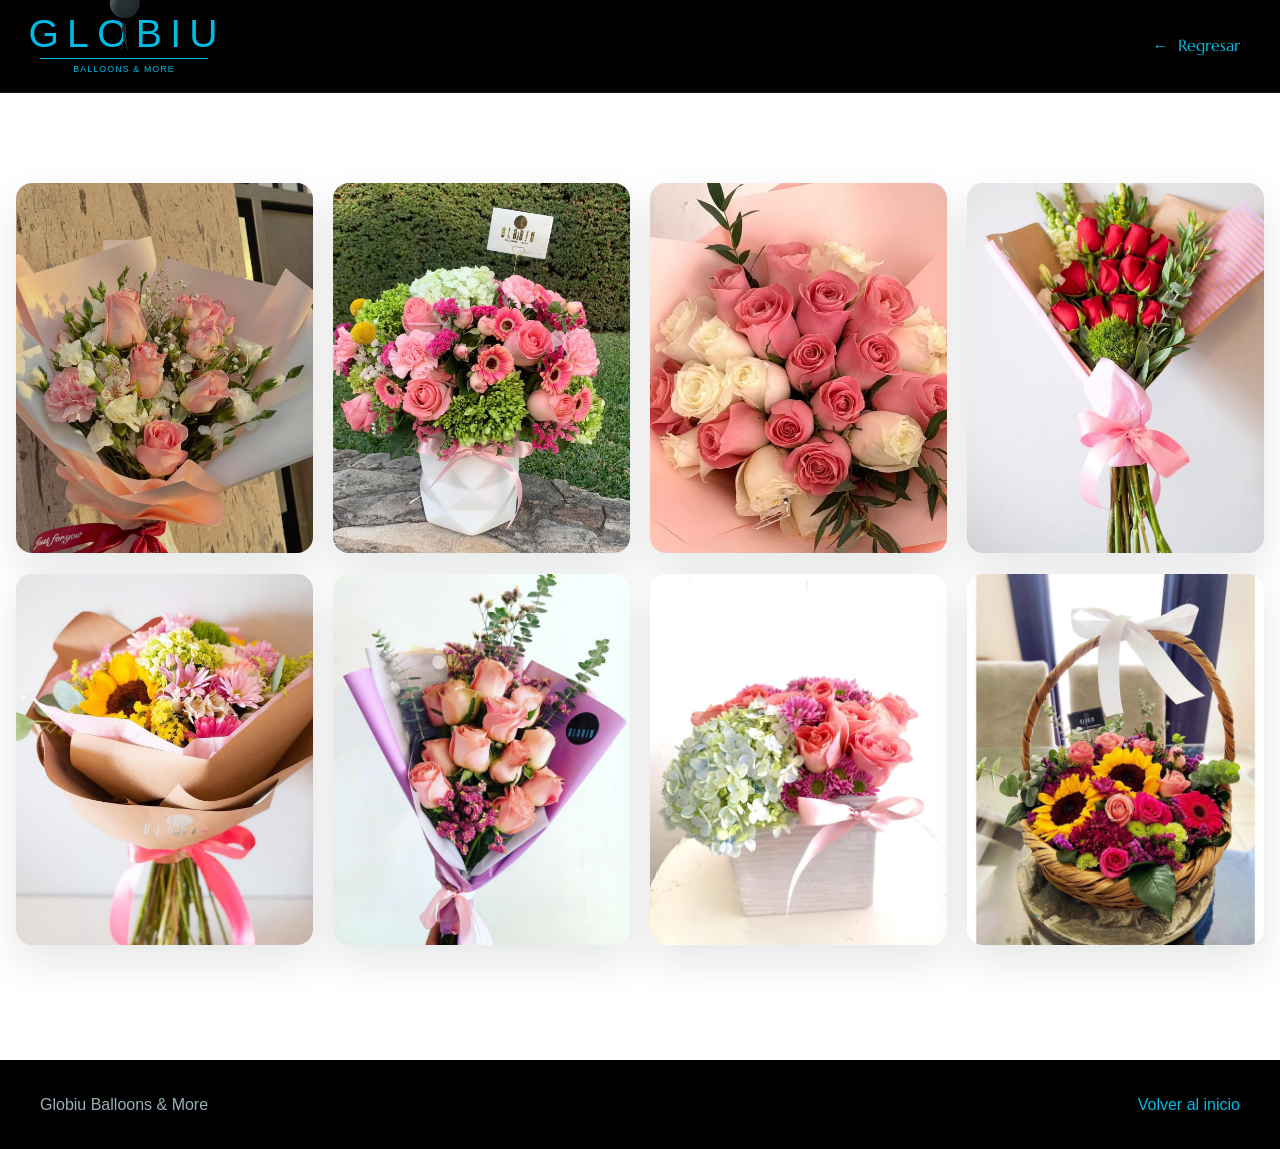
<file: ArreglosFlorales/index.html>
<!doctype html>
<html lang="es">
<head>
  <meta charset="utf-8">
  <meta name="viewport" content="width=device-width, initial-scale=1, viewport-fit=cover">
  <meta name="description" content="Catálogo visual de decoraciones florales de Globiu para regalos, celebraciones y momentos especiales.">
  <meta name="theme-color" content="#050505">
  <title>Decoraciones florales | Globiu</title>
  <base href="/">
  <link rel="canonical" href="https://globiu.com.mx/ArreglosFlorales">
  <link rel="icon" href="assets/favicon.svg?v=1" type="image/svg+xml">
  <link rel="stylesheet" href="styles.css?v=76">
</head>
<body class="catalog-page">
  <a class="skip-link" href="#catalogo">Saltar al catálogo</a>

  <header class="catalog-header">
    <nav class="catalog-nav" aria-label="Navegación del catálogo">
      <a class="brand brand--catalog" href="/" aria-label="Globiu, volver al inicio">
        <span class="brand__name" aria-hidden="true">
          <span>G</span><span>L</span><span>O</span><span class="brand__balloon-letter">B</span><span>I</span><span>U</span>
        </span>
        <span class="brand__tagline">Balloons &amp; More</span>
      </a>
      <a class="catalog-back" href="/">
        <span aria-hidden="true">←</span>
        Regresar
      </a>
    </nav>
  </header>

  <main class="catalog-main" id="catalogo">
    <section class="catalog-section" aria-labelledby="catalog-title">
      <h1 class="sr-only" id="catalog-title">Catálogo de decoraciones florales</h1>
      <div class="catalog-grid">
        <figure class="catalog-card">
          <img src="assets/catalogo-floral-01.png" alt="Ramo de rosas rosadas y flores blancas envuelto en papel rosa" loading="eager">
          <figcaption>Lorem ipsum dolor sit amet.</figcaption>
        </figure>
        <figure class="catalog-card">
          <img src="assets/catalogo-floral-02.png" alt="Arreglo floral de rosas, gerberas y hortensias en tonos rosa y verde" loading="eager">
          <figcaption>Lorem ipsum dolor sit amet.</figcaption>
        </figure>
        <figure class="catalog-card">
          <img src="assets/catalogo-floral-03.png" alt="Ramo de rosas rosadas y blancas envuelto en papel rosa" loading="eager">
          <figcaption>Lorem ipsum dolor sit amet.</figcaption>
        </figure>
        <figure class="catalog-card">
          <img src="assets/catalogo-floral-04.png" alt="Ramo de rosas rojas con follaje y lazo rosa" loading="eager">
          <figcaption>Lorem ipsum dolor sit amet.</figcaption>
        </figure>
        <figure class="catalog-card">
          <img src="assets/catalogo-floral-05.png" alt="Ramo mixto con girasol y flores rosadas envuelto en papel kraft" loading="lazy">
          <figcaption>Lorem ipsum dolor sit amet.</figcaption>
        </figure>
        <figure class="catalog-card">
          <img src="assets/catalogo-floral-06.png" alt="Ramo de rosas color durazno con eucalipto y envoltura violeta" loading="lazy">
          <figcaption>Lorem ipsum dolor sit amet.</figcaption>
        </figure>
        <figure class="catalog-card">
          <img src="assets/catalogo-floral-07.png" alt="Arreglo floral en maceta blanca con hortensias, rosas y crisantemos" loading="lazy">
          <figcaption>Lorem ipsum dolor sit amet.</figcaption>
        </figure>
        <figure class="catalog-card">
          <img src="assets/catalogo-floral-08.png" alt="Canasta de girasoles, rosas, gerberas y follaje verde" loading="lazy">
          <figcaption>Lorem ipsum dolor sit amet.</figcaption>
        </figure>
      </div>
    </section>
  </main>

  <footer class="catalog-footer">
    <p>Globiu Balloons &amp; More</p>
    <a href="/">Volver al inicio</a>
  </footer>
  <script>
    if (window.location.pathname === '/ArreglosFlorales/') {
      window.history.replaceState(window.history.state, '', '/ArreglosFlorales');
    }
  </script>
</body>
</html>
</file>
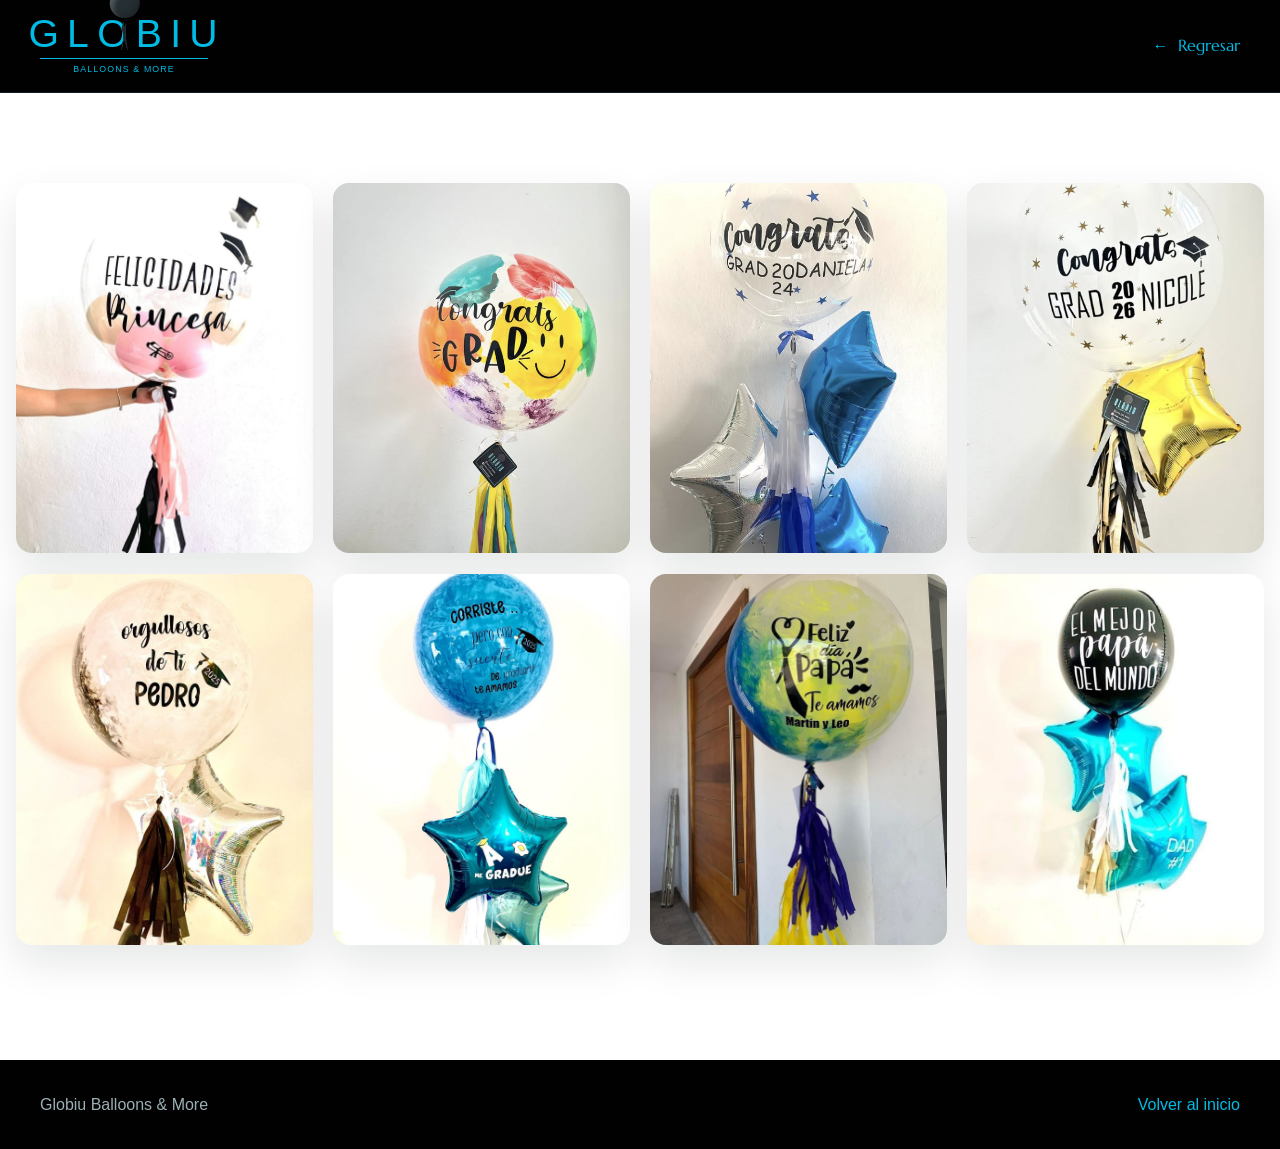
<file: Globos/index.html>
<!doctype html>
<html lang="es">
<head>
  <meta charset="utf-8">
  <meta name="viewport" content="width=device-width, initial-scale=1, viewport-fit=cover">
  <meta name="description" content="Catálogo visual de arreglos con globos de Globiu para graduaciones, cumpleaños y celebraciones especiales.">
  <meta name="theme-color" content="#050505">
  <title>Catálogo de globos | Globiu</title>
  <base href="/">
  <link rel="canonical" href="https://globiu.com.mx/Globos">
  <link rel="icon" href="assets/favicon.svg?v=1" type="image/svg+xml">
  <link rel="stylesheet" href="styles.css?v=76">
</head>
<body class="catalog-page">
  <a class="skip-link" href="#catalogo">Saltar al catálogo</a>

  <header class="catalog-header">
    <nav class="catalog-nav" aria-label="Navegación del catálogo">
      <a class="brand brand--catalog" href="/" aria-label="Globiu, volver al inicio">
        <span class="brand__name" aria-hidden="true">
          <span>G</span><span>L</span><span>O</span><span class="brand__balloon-letter">B</span><span>I</span><span>U</span>
        </span>
        <span class="brand__tagline">Balloons &amp; More</span>
      </a>
      <a class="catalog-back" href="/">
        <span aria-hidden="true">←</span>
        Regresar
      </a>
    </nav>
  </header>

  <main class="catalog-main" id="catalogo">
    <section class="catalog-section" aria-labelledby="catalog-title">
      <h1 class="sr-only" id="catalog-title">Catálogo de globos</h1>
      <div class="catalog-grid">
        <figure class="catalog-card">
          <img src="assets/catalogo-globos-princesa-nueva.png" alt="Globo transparente de graduación en tonos rosa y negro con el mensaje Felicidades Princesa" loading="eager">
          <figcaption>Lorem ipsum dolor sit amet.</figcaption>
        </figure>
        <figure class="catalog-card">
          <img src="assets/graduados-colorido.png" alt="Globo transparente de graduación con diseño de colores" loading="eager">
          <figcaption>Lorem ipsum dolor sit amet.</figcaption>
        </figure>
        <figure class="catalog-card">
          <img src="assets/graduados-azul-plata.png" alt="Arreglo de graduación con globos azul y plata" loading="eager">
          <figcaption>Lorem ipsum dolor sit amet.</figcaption>
        </figure>
        <figure class="catalog-card">
          <img src="assets/graduados-dorado.png" alt="Arreglo de graduación con globo transparente y estrella dorada" loading="eager">
          <figcaption>Lorem ipsum dolor sit amet.</figcaption>
        </figure>
        <figure class="catalog-card">
          <img src="assets/globos-graduacion-pedro-2025.png" alt="Arreglo de graduación con globo transparente personalizado para Pedro y estrella plateada" loading="lazy">
          <figcaption>Lorem ipsum dolor sit amet.</figcaption>
        </figure>
        <figure class="catalog-card">
          <img src="assets/globos-graduacion-azul-2025.png" alt="Arreglo de graduación azul con globo personalizado y estrellas metálicas" loading="lazy">
          <figcaption>Lorem ipsum dolor sit amet.</figcaption>
        </figure>
        <figure class="catalog-card">
          <img src="assets/globos-dia-padre-personalizado.png" alt="Globo burbuja azul y amarillo personalizado para el Día del Padre" loading="lazy">
          <figcaption>Lorem ipsum dolor sit amet.</figcaption>
        </figure>
        <figure class="catalog-card">
          <img src="assets/globos-dia-padre-estrellas.png" alt="Arreglo del Día del Padre con globo negro y estrellas metálicas azules" loading="lazy">
          <figcaption>Lorem ipsum dolor sit amet.</figcaption>
        </figure>
      </div>
    </section>

  </main>

  <footer class="catalog-footer">
    <p>Globiu Balloons &amp; More</p>
    <a href="/">Volver al inicio</a>
  </footer>
  <script>
    if (window.location.pathname === '/Globos/') {
      window.history.replaceState(window.history.state, '', '/Globos');
    }
  </script>
</body>
</html>
</file>
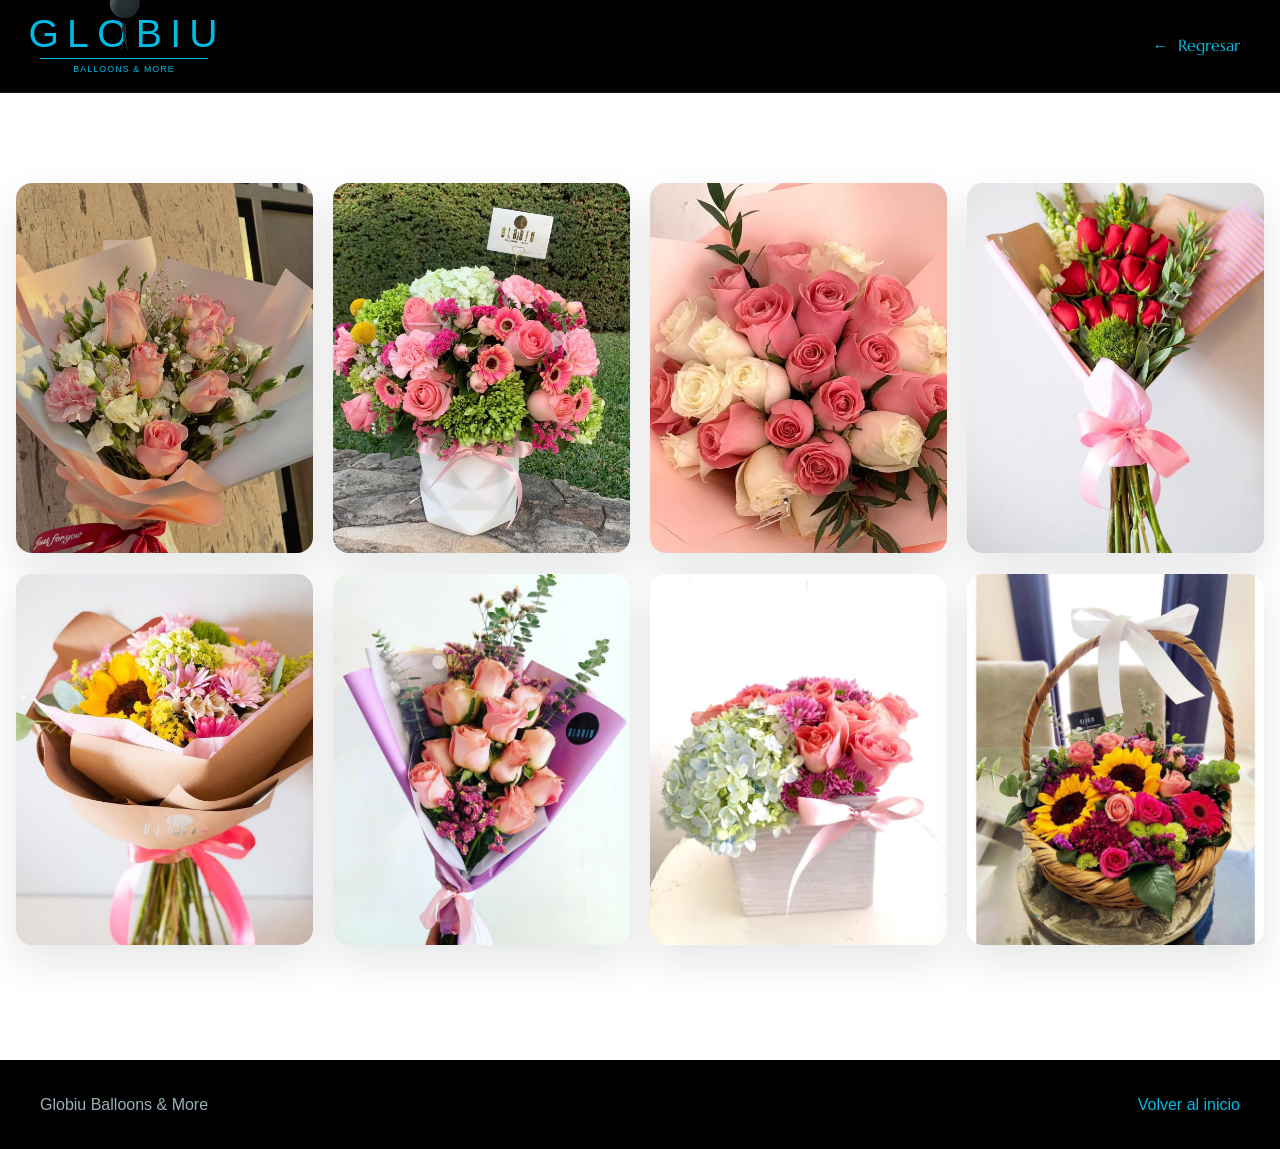
<file: catalogo-decoraciones-florales.html>
<!doctype html>
<html lang="es">
<head>
  <meta charset="utf-8">
  <meta name="viewport" content="width=device-width, initial-scale=1, viewport-fit=cover">
  <meta name="description" content="Catálogo visual de decoraciones florales de Globiu para regalos, celebraciones y momentos especiales.">
  <meta name="theme-color" content="#050505">
  <title>Decoraciones florales | Globiu</title>
  <link rel="icon" href="assets/favicon.svg?v=1" type="image/svg+xml">
  <link rel="stylesheet" href="styles.css?v=76">
</head>
<body class="catalog-page">
  <a class="skip-link" href="#catalogo">Saltar al catálogo</a>

  <header class="catalog-header">
    <nav class="catalog-nav" aria-label="Navegación del catálogo">
      <a class="brand brand--catalog" href="/" aria-label="Globiu, volver al inicio">
        <span class="brand__name" aria-hidden="true">
          <span>G</span><span>L</span><span>O</span><span class="brand__balloon-letter">B</span><span>I</span><span>U</span>
        </span>
        <span class="brand__tagline">Balloons &amp; More</span>
      </a>
      <a class="catalog-back" href="/">
        <span aria-hidden="true">←</span>
        Regresar
      </a>
    </nav>
  </header>

  <main class="catalog-main" id="catalogo">
    <section class="catalog-section" aria-labelledby="catalog-title">
      <h1 class="sr-only" id="catalog-title">Catálogo de decoraciones florales</h1>
      <div class="catalog-grid">
        <figure class="catalog-card">
          <img src="assets/catalogo-floral-01.png" alt="Ramo de rosas rosadas y flores blancas envuelto en papel rosa" loading="eager">
          <figcaption>Lorem ipsum dolor sit amet.</figcaption>
        </figure>
        <figure class="catalog-card">
          <img src="assets/catalogo-floral-02.png" alt="Arreglo floral de rosas, gerberas y hortensias en tonos rosa y verde" loading="eager">
          <figcaption>Lorem ipsum dolor sit amet.</figcaption>
        </figure>
        <figure class="catalog-card">
          <img src="assets/catalogo-floral-03.png" alt="Ramo de rosas rosadas y blancas envuelto en papel rosa" loading="eager">
          <figcaption>Lorem ipsum dolor sit amet.</figcaption>
        </figure>
        <figure class="catalog-card">
          <img src="assets/catalogo-floral-04.png" alt="Ramo de rosas rojas con follaje y lazo rosa" loading="eager">
          <figcaption>Lorem ipsum dolor sit amet.</figcaption>
        </figure>
        <figure class="catalog-card">
          <img src="assets/catalogo-floral-05.png" alt="Ramo mixto con girasol y flores rosadas envuelto en papel kraft" loading="lazy">
          <figcaption>Lorem ipsum dolor sit amet.</figcaption>
        </figure>
        <figure class="catalog-card">
          <img src="assets/catalogo-floral-06.png" alt="Ramo de rosas color durazno con eucalipto y envoltura violeta" loading="lazy">
          <figcaption>Lorem ipsum dolor sit amet.</figcaption>
        </figure>
        <figure class="catalog-card">
          <img src="assets/catalogo-floral-07.png" alt="Arreglo floral en maceta blanca con hortensias, rosas y crisantemos" loading="lazy">
          <figcaption>Lorem ipsum dolor sit amet.</figcaption>
        </figure>
        <figure class="catalog-card">
          <img src="assets/catalogo-floral-08.png" alt="Canasta de girasoles, rosas, gerberas y follaje verde" loading="lazy">
          <figcaption>Lorem ipsum dolor sit amet.</figcaption>
        </figure>
      </div>
    </section>
  </main>

  <footer class="catalog-footer">
    <p>Globiu Balloons &amp; More</p>
    <a href="/">Volver al inicio</a>
  </footer>
</body>
</html>
</file>
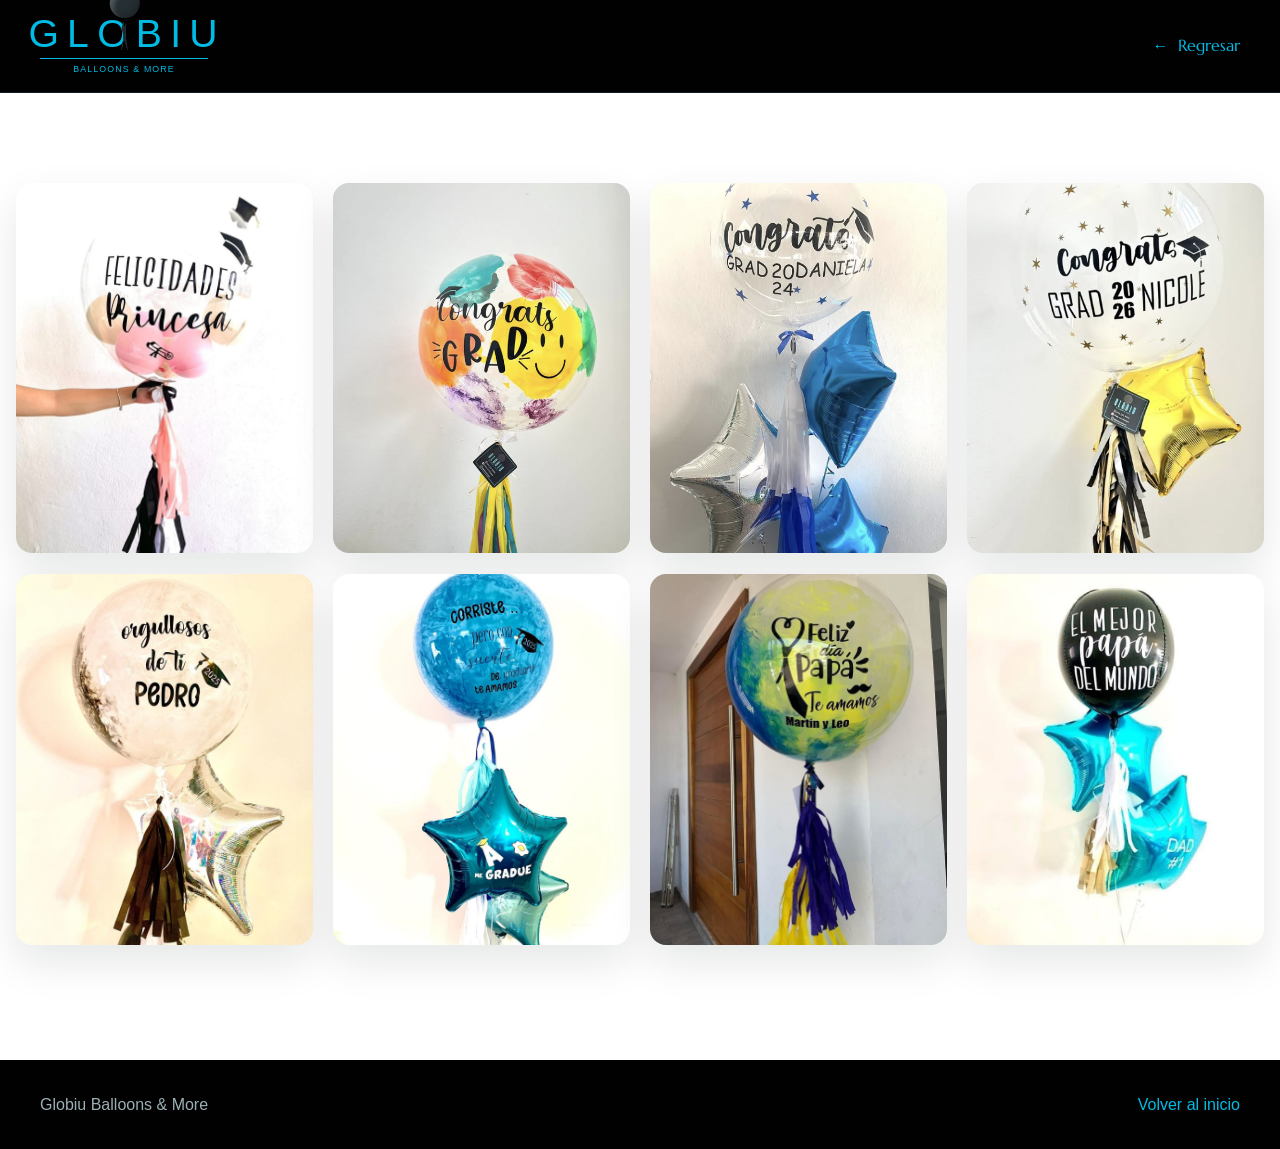
<file: catalogo-globos.html>
<!doctype html>
<html lang="es">
<head>
  <meta charset="utf-8">
  <meta name="viewport" content="width=device-width, initial-scale=1, viewport-fit=cover">
  <meta name="description" content="Catálogo visual de arreglos con globos de Globiu para graduaciones, cumpleaños y celebraciones especiales.">
  <meta name="theme-color" content="#050505">
  <title>Catálogo de globos | Globiu</title>
  <link rel="canonical" href="https://globiu.com.mx/Globos">
  <script>
    if (window.location.protocol !== 'file:') window.location.replace('/Globos');
  </script>
  <link rel="icon" href="assets/favicon.svg?v=1" type="image/svg+xml">
  <link rel="stylesheet" href="styles.css?v=76">
</head>
<body class="catalog-page">
  <a class="skip-link" href="#catalogo">Saltar al catálogo</a>

  <header class="catalog-header">
    <nav class="catalog-nav" aria-label="Navegación del catálogo">
      <a class="brand brand--catalog" href="/" aria-label="Globiu, volver al inicio">
        <span class="brand__name" aria-hidden="true">
          <span>G</span><span>L</span><span>O</span><span class="brand__balloon-letter">B</span><span>I</span><span>U</span>
        </span>
        <span class="brand__tagline">Balloons &amp; More</span>
      </a>
      <a class="catalog-back" href="/">
        <span aria-hidden="true">←</span>
        Regresar
      </a>
    </nav>
  </header>

  <main class="catalog-main" id="catalogo">
    <section class="catalog-section" aria-labelledby="catalog-title">
      <h1 class="sr-only" id="catalog-title">Catálogo de globos</h1>
      <div class="catalog-grid">
        <figure class="catalog-card">
          <img src="assets/catalogo-globos-princesa-nueva.png" alt="Globo transparente de graduación en tonos rosa y negro con el mensaje Felicidades Princesa" loading="eager">
          <figcaption>Lorem ipsum dolor sit amet.</figcaption>
        </figure>
        <figure class="catalog-card">
          <img src="assets/graduados-colorido.png" alt="Globo transparente de graduación con diseño de colores" loading="eager">
          <figcaption>Lorem ipsum dolor sit amet.</figcaption>
        </figure>
        <figure class="catalog-card">
          <img src="assets/graduados-azul-plata.png" alt="Arreglo de graduación con globos azul y plata" loading="eager">
          <figcaption>Lorem ipsum dolor sit amet.</figcaption>
        </figure>
        <figure class="catalog-card">
          <img src="assets/graduados-dorado.png" alt="Arreglo de graduación con globo transparente y estrella dorada" loading="eager">
          <figcaption>Lorem ipsum dolor sit amet.</figcaption>
        </figure>
        <figure class="catalog-card">
          <img src="assets/globos-graduacion-pedro-2025.png" alt="Arreglo de graduación con globo transparente personalizado para Pedro y estrella plateada" loading="lazy">
          <figcaption>Lorem ipsum dolor sit amet.</figcaption>
        </figure>
        <figure class="catalog-card">
          <img src="assets/globos-graduacion-azul-2025.png" alt="Arreglo de graduación azul con globo personalizado y estrellas metálicas" loading="lazy">
          <figcaption>Lorem ipsum dolor sit amet.</figcaption>
        </figure>
        <figure class="catalog-card">
          <img src="assets/globos-dia-padre-personalizado.png" alt="Globo burbuja azul y amarillo personalizado para el Día del Padre" loading="lazy">
          <figcaption>Lorem ipsum dolor sit amet.</figcaption>
        </figure>
        <figure class="catalog-card">
          <img src="assets/globos-dia-padre-estrellas.png" alt="Arreglo del Día del Padre con globo negro y estrellas metálicas azules" loading="lazy">
          <figcaption>Lorem ipsum dolor sit amet.</figcaption>
        </figure>
      </div>
    </section>

  </main>

  <footer class="catalog-footer">
    <p>Globiu Balloons &amp; More</p>
    <a href="/">Volver al inicio</a>
  </footer>
</body>
</html>
</file>
<file: styles.css>
@font-face {
  font-family: "Marcellus";
  src: url("assets/fonts/marcellus-regular.ttf") format("truetype");
  font-style: normal;
  font-weight: 400;
  font-display: swap;
}

:root {
  --color-bg: oklch(1 0 0);
  --color-ink: oklch(0.18 0.012 225);
  --color-nav: oklch(0.06 0 0);
  --color-primary: oklch(0.73 0.14 220);
  --color-primary-dark: oklch(0.55 0.11 218);
  --color-lilac: oklch(0.78 0.09 305);
  --color-blush: oklch(0.82 0.09 20);
  --color-mint: oklch(0.87 0.07 150);
  --color-gold: oklch(0.78 0.11 75);
  --color-surface: oklch(0.97 0.008 220);
  --color-muted: oklch(0.48 0.025 225);
  --color-border: oklch(0.88 0.015 220);
  --color-success: oklch(0.55 0.14 150);
  --color-error: oklch(0.52 0.2 25);
  --font-display: Impact, Haettenschweiler, "Arial Narrow Bold", sans-serif;
  --font-body: "Trebuchet MS", "Segoe UI", sans-serif;
  --font-nav: "Marcellus", Georgia, serif;
  --space-xs: 0.5rem;
  --space-sm: 0.75rem;
  --space-md: 1rem;
  --space-lg: 1.5rem;
  --space-xl: 2rem;
  --space-2xl: 3rem;
  --space-3xl: 4rem;
  --space-4xl: 6rem;
  --header-height: 8.25rem;
  --container: 75rem;
  --ease-out: cubic-bezier(0.22, 1, 0.36, 1);
  --ease-out-expo: cubic-bezier(0.16, 1, 0.3, 1);
  --shadow-sm: 0 0.5rem 1.5rem oklch(0.2 0.02 220 / 0.08);
  --shadow-lg: 0 1.5rem 4rem oklch(0.2 0.02 220 / 0.14);
}

*, *::before, *::after { box-sizing: border-box; }

html {
  scroll-behavior: smooth;
  scroll-padding-top: var(--header-height);
}

body {
  margin: 0;
  min-width: 20rem;
  color: var(--color-ink);
  background: var(--color-bg);
  font-family: var(--font-body);
  font-size: 1rem;
  line-height: 1.6;
  font-kerning: normal;
  text-rendering: optimizeLegibility;
  overflow-x: hidden;
}

body.menu-open { overflow: hidden; }

img, svg { display: block; max-width: 100%; }
a { color: inherit; }
button, input, select, textarea { font: inherit; }
button { cursor: pointer; }

h1, h2, h3, p, figure, blockquote { margin: 0; }
h1, h2, h3 { text-wrap: balance; }
p { text-wrap: pretty; }

h2 {
  max-width: 18ch;
  font-family: var(--font-display);
  font-size: clamp(2.5rem, 5vw, 4.75rem);
  font-weight: 400;
  letter-spacing: 0.015em;
  line-height: 0.98;
}

h3 {
  font-family: var(--font-display);
  font-size: clamp(1.75rem, 3vw, 2.5rem);
  font-weight: 400;
  letter-spacing: 0.025em;
  line-height: 1;
}

.sr-only {
  position: absolute;
  width: 1px;
  height: 1px;
  padding: 0;
  margin: -1px;
  overflow: hidden;
  clip: rect(0, 0, 0, 0);
  white-space: nowrap;
  border: 0;
}

.skip-link {
  position: fixed;
  top: var(--space-md);
  left: var(--space-md);
  z-index: 50;
  transform: translateY(-200%);
  padding: var(--space-sm) var(--space-md);
  color: var(--color-nav);
  background: var(--color-primary);
  border-radius: 0.25rem;
  font-weight: 700;
  transition: transform 180ms var(--ease-out);
}

.skip-link:focus { transform: translateY(0); }

:focus-visible {
  outline: 3px solid var(--color-primary);
  outline-offset: 4px;
}

.site-header {
  position: fixed;
  inset: 0 0 auto;
  z-index: 20;
  height: var(--header-height);
  color: var(--color-primary);
  background: var(--color-nav);
  opacity: 1;
  transform: translateY(0);
  transition:
    height 280ms var(--ease-out),
    box-shadow 280ms var(--ease-out),
    opacity 220ms ease,
    transform 300ms var(--ease-out);
}

.site-header.is-scrolled {
  height: var(--header-height);
  box-shadow: 0 0.75rem 2.5rem oklch(0.08 0 0 / 0.24);
}

.site-header.is-hidden {
  opacity: 0;
  transform: translateY(calc(-100% - 0.5rem));
  pointer-events: none;
}

.nav-shell {
  width: min(calc(100% - 3rem), 92rem);
  height: 100%;
  margin-inline: auto;
  display: flex;
  align-items: center;
}

.brand {
  display: inline-flex;
  flex-direction: column;
  align-items: center;
  text-decoration: none;
  color: var(--color-primary);
}

.brand__name {
  position: relative;
  display: flex;
  justify-content: center;
  align-items: flex-end;
  gap: 0.16em;
  font-family: var(--font-display);
  font-size: 3.45rem;
  line-height: 0.82;
  letter-spacing: 0.05em;
}

.brand__name > span { display: inline-block; }

.brand__balloon-letter::before {
  content: "";
  position: absolute;
  top: -0.78em;
  left: 50%;
  width: 0.76em;
  aspect-ratio: 1;
  transform: translateX(-48%);
  background: oklch(0.3 0.015 225);
  border-radius: 52% 48% 50% 50%;
  box-shadow: inset -0.08em -0.1em 0.15em oklch(0.1 0 0 / 0.22), inset 0.1em 0.1em 0.12em oklch(1 0 0 / 0.2);
}

.brand__balloon-letter::after {
  content: "";
  position: absolute;
  top: -0.07em;
  left: 50%;
  width: 0.22em;
  height: 0.88em;
  transform: translateX(-46%);
  background: linear-gradient(100deg, transparent 46%, oklch(0.28 0.015 225) 47% 53%, transparent 54%), linear-gradient(75deg, transparent 38%, oklch(0.28 0.015 225) 39% 60%, transparent 61%);
  clip-path: polygon(45% 0, 58% 0, 62% 14%, 84% 31%, 66% 55%, 90% 100%, 10% 100%, 36% 58%, 18% 37%, 40% 14%);
}

.brand__tagline {
  width: 100%;
  margin-top: 0.48rem;
  padding-top: 0.34rem;
  border-top: 1px solid currentColor;
  font-size: 0.66rem;
  line-height: 1;
  letter-spacing: 0.13em;
  text-align: center;
  text-transform: uppercase;
  white-space: nowrap;
}

.brand--nav {
  flex: 0 0 auto;
  align-self: center;
  width: 12.5rem;
  padding-top: 0.75rem;
  transform: translateY(0.35rem);
  transform-origin: center;
}

.brand--nav .brand__name {
  font-size: 2.85rem;
}

.brand--nav .brand__balloon-letter::before {
  top: -0.62em;
  width: 0.6em;
}

.brand--nav .brand__balloon-letter::after {
  top: -0.08em;
  width: 0.18em;
  height: 0.66em;
}

.brand--nav .brand__tagline {
  margin-top: 0.34rem;
  padding-top: 0.26rem;
  font-size: 0.58rem;
}

.brand--nav-mobile { display: none; }

.site-header.is-scrolled .brand--nav-desktop { transform: translateY(0.35rem); }

.primary-navigation {
  display: grid;
  grid-template-columns: minmax(0, 1fr) auto minmax(0, 1fr);
  align-items: stretch;
  gap: clamp(3rem, 4vw, 4.5rem);
  width: 100%;
  height: 100%;
}

.nav-group {
  display: flex;
  align-items: stretch;
  gap: clamp(0.4rem, 1.6vw, 1.75rem);
}

.nav-group--left { justify-content: flex-end; }
.nav-group--right { justify-content: flex-start; }

.nav-link {
  position: relative;
  display: inline-flex;
  align-items: center;
  min-height: 2.75rem;
  padding-inline: 0.48rem;
  color: oklch(0.82 0.12 220);
  font-family: var(--font-nav);
  font-size: clamp(1.05rem, 1.25vw, 1.3rem);
  font-weight: 400;
  letter-spacing: 0.035em;
  line-height: 1.2;
  text-decoration: none;
  text-align: center;
  white-space: nowrap;
  transition: color 180ms ease;
}

.nav-link::after {
  content: "";
  position: absolute;
  left: 0.5rem;
  right: 0.5rem;
  bottom: 1.45rem;
  height: 2px;
  transform: scaleX(0);
  transform-origin: center;
  background: var(--color-primary);
  transition: transform 220ms var(--ease-out);
}

.nav-link:hover, .nav-link.is-active { color: oklch(0.88 0.13 220); }
.nav-link:hover::after, .nav-link.is-active::after { transform: scaleX(1); }

.menu-button {
  display: none;
  width: 3rem;
  height: 3rem;
  border: 1px solid oklch(0.45 0.04 220);
  border-radius: 50%;
  background: transparent;
  color: var(--color-primary);
}

.menu-button span:not(.sr-only) {
  display: block;
  width: 1.15rem;
  height: 2px;
  margin: 0.23rem auto;
  background: currentColor;
  transition: transform 220ms var(--ease-out), opacity 180ms ease;
}

.hero {
  position: relative;
  isolation: isolate;
  overflow: hidden;
  min-height: 100svh;
  padding-top: var(--header-height);
  display: grid;
  place-items: center;
  background:
    radial-gradient(circle at 50% 46%, oklch(1 0 0) 0 25%, oklch(0.99 0.006 220) 50%, oklch(0.96 0.015 220) 100%);
}

.hero::before {
  content: "";
  position: absolute;
  inset: 0;
  z-index: -2;
  background-image: radial-gradient(oklch(0.5 0.04 220 / 0.11) 0.7px, transparent 0.7px);
  background-size: 8px 8px;
  mask-image: radial-gradient(circle at center, transparent 15%, black 100%);
}

.hero__content {
  position: relative;
  z-index: 5;
  width: min(100% - 2rem, 54rem);
  margin-top: 3rem;
  display: flex;
  flex-direction: column;
  align-items: center;
  text-align: center;
  animation: hero-enter 800ms 120ms both var(--ease-out);
}

.brand--hero { width: min(100%, 44rem); }

.brand--hero .brand__name {
  width: 100%;
  gap: clamp(0.1em, 1.3vw, 0.25em);
  font-size: clamp(5rem, 13vw, 11rem);
  letter-spacing: 0.055em;
  color: var(--color-primary-dark);
}

.brand--hero .brand__tagline {
  margin-top: 1rem;
  padding-top: 0.8rem;
  font-size: clamp(1rem, 2vw, 2rem);
  letter-spacing: 0.12em;
  color: var(--color-primary-dark);
}

.hero__promise {
  margin-top: clamp(1.5rem, 4vh, 2.5rem);
  color: oklch(0.31 0.018 225);
  font-size: clamp(1.15rem, 2.2vw, 1.6rem);
}

.button {
  position: relative;
  display: inline-flex;
  align-items: center;
  justify-content: center;
  min-height: 3.5rem;
  padding: 0.85rem 1.7rem;
  border-radius: 0.7rem;
  font-weight: 700;
  text-decoration: none;
  transition: transform 180ms var(--ease-out), color 180ms ease, background-color 180ms ease, box-shadow 180ms ease;
}

.button:hover { transform: translateY(-2px); }
.button:active { transform: translateY(0) scale(0.98); }

.button--outline {
  margin-top: 1.5rem;
  gap: 1rem;
  justify-content: space-between;
  padding: 0.55rem 0.65rem 0.55rem 1.45rem;
  color: var(--color-ink);
  background: var(--color-bg);
  border: 1.5px solid var(--color-primary);
  border-radius: 999px;
  box-shadow: 0 0.75rem 2.2rem oklch(0.55 0.11 218 / 0.16);
  font-size: clamp(1rem, 1.35vw, 1.2rem);
  font-weight: 700;
  letter-spacing: -0.01em;
  transition:
    color 240ms ease,
    background-color 240ms ease,
    border-color 240ms ease,
    box-shadow 240ms ease,
    transform 180ms var(--ease-out);
}

.button--outline__icon {
  display: grid;
  place-items: center;
  flex: 0 0 auto;
  width: 2.8rem;
  height: 2.8rem;
  color: var(--color-nav);
  background: var(--color-primary);
  border-radius: 50%;
  font-size: 1.25rem;
  line-height: 1;
  transition:
    color 240ms ease,
    background-color 240ms ease,
    transform 240ms var(--ease-out);
}

.button--outline:hover {
  color: var(--color-nav);
  background: var(--color-primary);
  border-color: var(--color-primary-dark);
  box-shadow: 0 1rem 2.5rem oklch(0.55 0.11 218 / 0.24);
}

.button--outline:hover .button--outline__icon {
  color: var(--color-bg);
  background: var(--color-nav);
  transform: rotate(45deg);
}

.button--outline:active {
  color: var(--color-nav);
  background: var(--color-primary);
  border-color: var(--color-primary-dark);
  box-shadow: 0 0.35rem 1rem oklch(0.55 0.11 218 / 0.18);
  transform: translateY(1px);
}

.hero__scroll {
  position: absolute;
  z-index: 6;
  bottom: 1.1rem;
  left: 50%;
  transform: translateX(-50%);
  display: inline-flex;
  align-items: center;
  gap: var(--space-xs);
  color: var(--color-muted);
  font-size: 0.78rem;
  font-weight: 700;
  text-decoration: none;
}

.hero__scroll svg { width: 1.1rem; fill: none; stroke: currentColor; stroke-width: 1.8; }

.hero__decor { position: absolute; inset: var(--header-height) 0 0; z-index: 1; pointer-events: none; }

.showcase-carousel {
  position: relative;
  overflow: hidden;
  padding: 0;
  color: white;
  background: var(--color-nav);
}

.showcase-carousel__shell {
  width: 100%;
}

.showcase-carousel__viewport {
  position: relative;
  overflow: hidden;
  min-height: 44rem;
  height: 92svh;
  max-height: 68rem;
  background: oklch(0.12 0.018 220);
}

.showcase-carousel__viewport::after {
  content: "";
  position: absolute;
  inset: 0;
  z-index: 2;
  pointer-events: none;
  background:
    linear-gradient(90deg, oklch(0.07 0.014 220 / 0.68) 0%, oklch(0.08 0.014 220 / 0.5) 45%, oklch(0.08 0.014 220 / 0.2) 100%),
    linear-gradient(0deg, oklch(0.06 0.012 220 / 0.32) 0%, transparent 42%, oklch(0.06 0.012 220 / 0.1) 100%);
}

.about-carousel__video {
  position: absolute;
  inset: 0;
  z-index: 1;
  width: 100%;
  height: 100%;
  object-fit: cover;
  object-position: 50% center;
  opacity: 0;
  background: var(--color-nav);
  will-change: opacity;
}

.about-carousel__content {
  position: absolute;
  top: 0;
  bottom: 0;
  left: 50%;
  z-index: 5;
  display: grid;
  grid-template-columns: minmax(0, 1.25fr) minmax(18rem, 0.85fr);
  align-content: center;
  gap: clamp(3rem, 8vw, 8rem);
  padding-inline: clamp(5.5rem, 8vw, 8rem);
  color: white;
  pointer-events: none;
  transform: translateX(-50%);
}

.about-carousel__content .section-label { color: oklch(0.82 0.11 220); }
.about-carousel__content h2 { max-width: 15ch; color: white; text-shadow: 0 0.3rem 1.6rem oklch(0.02 0 0 / 0.48); }
.about-carousel__content .about__copy { color: oklch(0.95 0.012 220); text-shadow: 0 0.15rem 0.8rem oklch(0.02 0 0 / 0.45); }
.about-carousel__content .text-link { color: white; pointer-events: auto; }
.about-carousel__content .text-link:hover { color: var(--color-primary); }

.inspiration-carousel {
  padding: clamp(2.5rem, 4vw, 4rem) 0 clamp(2rem, 3vw, 3rem);
  overflow: hidden;
  background: var(--color-bg);
}

.inspiration-carousel > .section-shell {
  width: min(calc(100% - 2rem), 112rem);
}

.inspiration-carousel__viewport {
  position: relative;
  padding-inline: clamp(3.25rem, 5vw, 4.25rem);
}

.inspiration-carousel__track {
  display: flex;
  gap: 1.25rem;
  overflow-x: auto;
  overscroll-behavior-inline: contain;
  padding: 0.25rem 0.15rem 1.5rem;
  scroll-behavior: smooth;
  scroll-snap-type: x mandatory;
  scrollbar-width: none;
}

.inspiration-carousel__track::-webkit-scrollbar { display: none; }

.inspiration-card {
  position: relative;
  flex: 0 0 calc((100% - 3.75rem) / 4);
  min-width: 0;
  height: auto;
  aspect-ratio: 1 / 1;
  overflow: hidden;
  border-radius: 0.75rem;
  background: white;
  box-shadow: 0 0.8rem 2.5rem oklch(0.2 0.02 220 / 0.1);
  isolation: isolate;
  scroll-snap-align: start;
}

.inspiration-card img {
  width: 100%;
  height: 100%;
  object-fit: contain;
  transform: scale(1);
  transition: transform 700ms var(--ease-out-expo), filter 350ms ease;
}

.inspiration-card:hover img { transform: scale(1.065); filter: saturate(1.06); }

.inspiration-carousel__footer {
  display: flex;
  align-items: center;
  justify-content: center;
  gap: 1rem;
  min-height: 3rem;
}

.inspiration-carousel__dots {
  display: flex;
  align-items: center;
  gap: 0.55rem;
}

.inspiration-carousel__dot {
  width: 0.55rem;
  height: 0.55rem;
  padding: 0;
  border: 0;
  border-radius: 50%;
  background: var(--color-border);
  transition: width 240ms var(--ease-out), background-color 180ms ease;
}

.inspiration-carousel__dot.is-current {
  width: 1.8rem;
  border-radius: 999px;
  background: var(--color-primary-dark);
}

.inspiration-carousel__controls {
  position: absolute;
  z-index: 2;
  top: 50%;
  right: 0;
  left: 0;
  display: flex;
  align-items: center;
  justify-content: space-between;
  pointer-events: none;
  transform: translateY(-50%);
}

.inspiration-carousel__button {
  display: grid;
  place-items: center;
  width: 2.9rem;
  height: 2.9rem;
  padding: 0;
  color: var(--color-ink);
  background: white;
  border: 1px solid var(--color-border);
  border-radius: 50%;
  font-size: 1.15rem;
  box-shadow: 0 0.45rem 1.3rem oklch(0.12 0.015 225 / 0.18);
  pointer-events: auto;
  transition: color 180ms ease, background-color 180ms ease, border-color 180ms ease, transform 220ms var(--ease-out);
}

.inspiration-carousel__button:hover {
  color: var(--color-nav);
  background: var(--color-primary);
  border-color: var(--color-primary);
  transform: translateY(-0.15rem);
}

.inspiration-carousel__button:active { transform: translateY(0); }
.inspiration-carousel__button:disabled { opacity: 0.35; cursor: default; transform: none; }
.inspiration-carousel__button:focus-visible,
.inspiration-carousel__dot:focus-visible { outline: 3px solid var(--color-primary); outline-offset: 3px; }

.balloon {
  position: absolute;
  width: clamp(7rem, 13vw, 13rem);
  aspect-ratio: 0.82;
  border-radius: 50% 50% 47% 47%;
  transform-origin: 50% 105%;
  filter: drop-shadow(0 1.25rem 1rem oklch(0.2 0.03 220 / 0.16));
  animation: balloon-drift 7s ease-in-out infinite alternate;
}

.balloon::before {
  content: "";
  position: absolute;
  left: 50%;
  bottom: -0.45rem;
  width: 0.8rem;
  height: 0.65rem;
  transform: translateX(-50%);
  background: inherit;
  clip-path: polygon(50% 0, 100% 100%, 0 100%);
}

.balloon::after {
  content: "";
  position: absolute;
  top: 10%;
  left: 17%;
  width: 20%;
  height: 35%;
  border-radius: 50%;
  transform: rotate(24deg);
  background: linear-gradient(90deg, oklch(1 0 0 / 0.52), transparent);
  filter: blur(1px);
}

.balloon--gold { top: -7%; left: -2%; background: radial-gradient(circle at 38% 32%, oklch(0.97 0.05 80), var(--color-gold) 58%, oklch(0.62 0.12 75)); }
.balloon--lilac { top: -10%; left: 12%; background: radial-gradient(circle at 38% 32%, oklch(0.95 0.04 305), var(--color-lilac) 58%, oklch(0.6 0.13 305)); animation-delay: -2s; }
.balloon--confetti { top: 8%; left: -5%; background: radial-gradient(circle, var(--color-blush) 0 3%, transparent 4%) 12px 18px/36px 36px, radial-gradient(circle, var(--color-primary) 0 3%, transparent 4%) 0 0/42px 42px, radial-gradient(circle, var(--color-gold) 0 3%, transparent 4%) 8px 3px/31px 31px, oklch(0.99 0.01 220 / 0.82); border: 1px solid oklch(0.8 0.02 220); backdrop-filter: blur(2px); animation-delay: -4s; }
.balloon--mint { top: -8%; right: 12%; background: radial-gradient(circle at 38% 32%, oklch(0.97 0.03 150), var(--color-mint) 58%, oklch(0.68 0.1 150)); animation-delay: -1s; }
.balloon--blush { top: -10%; right: 2%; background: radial-gradient(circle at 38% 32%, oklch(0.96 0.05 20), var(--color-blush) 58%, oklch(0.66 0.14 20)); animation-delay: -3s; }
.balloon--aqua { left: -4%; bottom: 4%; width: clamp(10rem, 17vw, 17rem); background: radial-gradient(circle at 38% 32%, oklch(0.96 0.06 200), oklch(0.8 0.11 195) 58%, oklch(0.58 0.13 205)); animation-delay: -5s; }
.balloon--rose-gold { left: 14%; bottom: -13%; width: clamp(8rem, 14vw, 14rem); background: radial-gradient(circle at 38% 32%, oklch(0.97 0.04 30), oklch(0.76 0.09 30) 58%, oklch(0.58 0.11 30)); animation-delay: -1.5s; }
.balloon--violet { right: -3%; bottom: 3%; width: clamp(10rem, 16vw, 16rem); background: radial-gradient(circle at 38% 32%, oklch(0.95 0.05 305), oklch(0.76 0.12 305) 58%, oklch(0.58 0.15 305)); animation-delay: -2.5s; }

.floral { position: absolute; bottom: -1rem; width: clamp(18rem, 30vw, 31rem); height: clamp(12rem, 25vw, 25rem); }
.floral--left { left: -2rem; }
.floral--right { right: -2rem; transform: scaleX(-1); }

.stem { position: absolute; left: 43%; bottom: 0; width: 0.16rem; height: 85%; background: oklch(0.55 0.08 145); transform-origin: bottom; border-radius: 999px; }
.stem--1 { transform: rotate(-34deg); }
.stem--2 { transform: rotate(-8deg); height: 96%; }
.stem--3 { transform: rotate(28deg); height: 82%; }

.flower { position: absolute; width: clamp(4rem, 7vw, 7rem); aspect-ratio: 1; border-radius: 50%; box-shadow: inset 0 0 0 1rem oklch(1 0 0 / 0.14), inset 0 0 1rem oklch(0.2 0.02 220 / 0.15), 0 0.7rem 1.5rem oklch(0.2 0.02 220 / 0.12); }
.flower::before, .flower::after { content: ""; position: absolute; inset: 14%; border-radius: 50% 35% 50% 35%; background: oklch(1 0 0 / 0.24); transform: rotate(35deg); }
.flower::after { inset: 28%; transform: rotate(-25deg); }
.flower--rose { background: radial-gradient(circle, oklch(0.58 0.14 15), var(--color-blush) 48%, oklch(0.88 0.06 15)); }
.flower--peach { background: radial-gradient(circle, oklch(0.73 0.12 60), oklch(0.89 0.08 55) 48%, oklch(0.96 0.03 60)); }
.flower--blue { background: repeating-radial-gradient(circle, oklch(0.8 0.08 220) 0 12%, oklch(0.91 0.05 220) 13% 21%); }
.flower--lilac { background: radial-gradient(circle, oklch(0.58 0.12 305), var(--color-lilac) 48%, oklch(0.91 0.04 305)); }
.flower--1 { bottom: 8%; left: 9%; }
.flower--2 { bottom: 23%; left: 32%; }
.flower--3 { bottom: 4%; left: 48%; width: clamp(5rem, 8vw, 8rem); }
.flower--4 { bottom: 30%; left: 58%; }

.leaf { position: absolute; width: 3.6rem; height: 1.8rem; border-radius: 100% 0 100% 0; background: linear-gradient(140deg, oklch(0.72 0.1 150), oklch(0.48 0.09 155)); }
.leaf--1 { left: 25%; bottom: 42%; transform: rotate(22deg); }
.leaf--2 { left: 52%; bottom: 51%; transform: rotate(78deg); }
.leaf--3 { left: 66%; bottom: 19%; transform: rotate(118deg); }

.section { position: relative; padding-block: clamp(5rem, 10vw, 9rem); }
.section-shell { width: min(calc(100% - 2rem), var(--container)); margin-inline: auto; }
.section-label { margin-bottom: var(--space-md); color: var(--color-primary-dark); font-weight: 700; }

.about { background: var(--color-surface); }
.about__layout { display: grid; grid-template-columns: 1.35fr 0.95fr; gap: clamp(3rem, 8vw, 8rem); }
.about__copy { display: flex; flex-direction: column; gap: var(--space-lg); max-width: 63ch; padding-top: 2.6rem; color: oklch(0.35 0.025 225); font-size: 1.08rem; }
.text-link { width: fit-content; color: var(--color-primary-dark); font-weight: 700; text-decoration-thickness: 1px; text-underline-offset: 0.35em; }
.text-link span { display: inline-block; transition: transform 180ms var(--ease-out); }
.text-link:hover span { transform: translate(0.2rem, -0.2rem); }
.section-heading { display: flex; align-items: end; justify-content: space-between; gap: var(--space-3xl); margin-bottom: clamp(3rem, 6vw, 5rem); }
.section-heading > p { max-width: 40ch; color: var(--color-muted); }
.section-heading--center { align-items: center; text-align: left; }

.service-categories { display: grid; gap: clamp(4rem, 8vw, 7rem); }
.service-category { min-width: 0; padding-top: clamp(2rem, 4vw, 3rem); border-top: 1px solid var(--color-border); }
.service-category__heading { display: grid; grid-template-columns: auto minmax(0, 1fr); gap: clamp(1.25rem, 3vw, 2.5rem); align-items: start; margin-bottom: clamp(2rem, 4vw, 3.5rem); }
.service-category__number { display: grid; place-items: center; width: 3.25rem; height: 3.25rem; color: var(--color-nav); background: var(--color-primary); border-radius: 50%; font-weight: 800; }
.service-category__heading h3 { font-size: clamp(2.25rem, 4vw, 3.75rem); }
.service-category__heading p { max-width: 54ch; margin-top: var(--space-sm); color: var(--color-muted); }
.graduation-collection,
.floral-collection { margin-top: clamp(3rem, 6vw, 5rem); padding: clamp(1.5rem, 4vw, 3rem); background: oklch(0.975 0.01 220); border: 1px solid var(--color-border); border-radius: 2rem; }
.service-category > .graduation-collection,
.service-category > .floral-collection { margin-top: 0; }
.floral-collection { background: oklch(0.975 0.012 335); }
.graduation-collection__heading,
.floral-collection__heading { display: flex; align-items: end; justify-content: space-between; gap: var(--space-2xl); margin-bottom: clamp(2rem, 4vw, 3rem); }
.graduation-collection__heading > p,
.floral-collection__heading > p { max-width: 45ch; color: var(--color-muted); }
.graduation-collection__label { margin-bottom: var(--space-xs); color: var(--color-primary-dark); font-weight: 700; }
.graduation-collection h4,
.floral-collection h4 { margin: 0; font-family: var(--font-display); font-size: clamp(2.4rem, 5vw, 4rem); font-weight: 400; line-height: 1; text-wrap: balance; }
.graduation-gallery,
.floral-gallery { display: grid; grid-template-columns: repeat(4, minmax(0, 1fr)); gap: var(--space-md); }
.graduation-card,
.floral-card { display: grid; grid-template-rows: auto minmax(4.75rem, auto); overflow: hidden; background: var(--color-bg); border: 0; border-radius: 1.25rem; box-shadow: 0 0.7rem 1.8rem oklch(0.2 0.02 220 / 0.09); }
.graduation-card img,
.floral-card img { display: block; width: 100%; height: 100%; aspect-ratio: 4 / 5; object-fit: cover; object-position: center; background: oklch(0.98 0.006 220); transition: transform 500ms var(--ease-out); }
.graduation-card figcaption,
.floral-card figcaption { display: flex; align-items: center; padding: 1rem 1.1rem; color: var(--color-ink); font-weight: 700; line-height: 1.35; }
.graduation-card:hover img,
.floral-card:hover img { transform: scale(1.025); }
.gallery.section {
  padding-block: 0;
  background: var(--color-nav);
  color: oklch(0.96 0.01 220);
}
.gallery .section-label { color: var(--color-primary); }
.gallery .section-heading > p { color: oklch(0.72 0.025 220); }
.gallery-grid {
  display: grid;
  grid-template-columns: repeat(2, minmax(0, 1fr));
  gap: clamp(0.75rem, 1.5vw, 1.25rem);
  width: min(100%, 68rem);
  margin-inline: auto;
}
.gallery-item {
  position: relative;
  min-height: clamp(20rem, 28vw, 32rem);
  overflow: hidden;
  background: oklch(0.16 0.012 225);
  isolation: isolate;
}
.gallery-item img {
  width: 100%;
  height: 100%;
  object-fit: contain;
  transition: transform 850ms var(--ease-out), filter 500ms ease;
}
.gallery-item--balloons img { object-position: center 44%; }
.gallery-item--flowers img { object-position: center; }
.gallery-item--decorations img { object-position: center 58%; }
.gallery-item--gifts img { object-position: center 48%; }
.gallery-item::after {
  content: "";
  position: absolute;
  z-index: 1;
  inset: 0;
  background: linear-gradient(180deg, oklch(0.05 0 0 / 0.04) 35%, oklch(0.05 0 0 / 0.78) 100%);
  opacity: 0;
  transition: opacity 420ms ease;
}
.gallery-item figcaption {
  position: absolute;
  z-index: 2;
  inset: auto clamp(1.5rem, 4vw, 4rem) clamp(1.5rem, 4vw, 3.5rem);
  color: white;
  font-family: var(--font-display);
  font-size: clamp(2.2rem, 4.5vw, 4.8rem);
  line-height: 0.95;
  text-wrap: balance;
  text-shadow: 0 0.2rem 1.5rem oklch(0.05 0 0 / 0.65);
  opacity: 0;
  transform: translateY(1.5rem);
  transition: opacity 360ms ease, transform 520ms var(--ease-out);
}
.gallery-item:hover img,
.gallery-item:focus img { transform: scale(0.985); filter: saturate(0.9); }
.gallery-item:hover::after,
.gallery-item:focus::after { opacity: 1; }
.gallery-item:hover figcaption,
.gallery-item:focus figcaption { opacity: 1; transform: none; }
.gallery-item:focus-visible { outline: 3px solid var(--color-primary); outline-offset: -3px; }

.gallery-features {
  display: grid;
  grid-template-columns: repeat(2, minmax(0, 1fr));
  gap: 0.2rem;
  width: 100vw;
  margin: 0 calc(50% - 50vw);
  background: var(--color-nav);
}
.gallery-feature {
  position: relative;
  overflow: hidden;
  aspect-ratio: 3 / 2;
  background: oklch(0.12 0.01 225);
}
.gallery-feature img {
  display: block;
  width: 100%;
  height: 100%;
  object-fit: contain;
  transition: filter 450ms ease;
}
.gallery-feature__media {
  position: absolute;
  z-index: 0;
  inset: 0;
  display: block;
}
.gallery-feature__media img {
  width: 100%;
  height: 100%;
}
.gallery-feature__media:focus-visible {
  outline: 3px solid var(--color-primary);
  outline-offset: -3px;
}
.gallery-feature--fill img { object-fit: cover; }
.gallery-feature::after {
  content: "";
  position: absolute;
  z-index: 1;
  inset: 45% 0 0;
  background: linear-gradient(transparent, oklch(0.05 0 0 / 0.72));
  opacity: 1;
  pointer-events: none;
  transition: opacity 360ms ease;
}
.gallery-feature figcaption {
  position: absolute;
  z-index: 2;
  inset: auto clamp(1.25rem, 3vw, 3rem) clamp(4.75rem, 7vw, 6rem);
  max-width: 15ch;
  color: white;
  font-family: var(--font-nav);
  font-size: clamp(1.45rem, 2.2vw, 2.35rem);
  font-weight: 400;
  letter-spacing: 0.035em;
  line-height: 1.15;
  text-wrap: balance;
  text-shadow: 0 0.2rem 1.4rem oklch(0.05 0 0 / 0.75);
  opacity: 1;
  transform: none;
  transition: opacity 300ms ease, transform 450ms var(--ease-out);
}
.gallery-feature__button {
  position: absolute;
  z-index: 3;
  left: clamp(1.25rem, 3vw, 3rem);
  bottom: clamp(1.25rem, 3vw, 2.25rem);
  min-height: 2.75rem;
  padding: 0.65rem 1.25rem;
  display: inline-flex;
  align-items: center;
  justify-content: center;
  color: var(--color-nav);
  background: white;
  border: 1px solid white;
  border-radius: 999px;
  font-family: var(--font-nav);
  font-size: 1rem;
  font-weight: 400;
  letter-spacing: 0.035em;
  line-height: 1;
  text-decoration: none;
  transition: color 180ms ease, background-color 180ms ease, border-color 180ms ease, transform 220ms var(--ease-out);
}
.gallery-feature__button:hover {
  color: var(--color-nav);
  background: var(--color-primary);
  border-color: var(--color-primary);
  transform: translateY(-0.15rem);
}
.gallery-feature__button:focus-visible {
  outline: 3px solid var(--color-primary);
  outline-offset: 4px;
}
.gallery-feature:hover img,
.gallery-feature:focus-within img { filter: saturate(1.08) brightness(1.03); }
.gallery-feature:hover::after,
.gallery-feature:focus-within::after { opacity: 1; }
.gallery-feature:hover figcaption,
.gallery-feature:focus-within figcaption { opacity: 1; transform: none; }

.catalog-page {
  width: 100%;
  max-width: 100%;
  min-height: 100vh;
  overflow-x: clip;
  overscroll-behavior-x: none;
  touch-action: pan-x pan-y pinch-zoom;
  background: var(--color-bg);
  color: var(--color-ink);
}
.catalog-header {
  position: sticky;
  z-index: 20;
  top: 0;
  background: var(--color-nav);
  border-bottom: 1px solid oklch(0.3 0.035 220 / 0.65);
}
.catalog-nav {
  width: min(100% - 2rem, 75rem);
  min-height: 5.75rem;
  margin-inline: auto;
  display: flex;
  align-items: center;
  justify-content: space-between;
  gap: var(--space-lg);
}
.brand--catalog { width: 10.5rem; color: var(--color-primary); text-decoration: none; }
.brand--catalog .brand__name { font-size: 2.45rem; }
.brand--catalog .brand__tagline { font-size: 0.55rem; }
.catalog-back {
  min-height: 2.75rem;
  display: inline-flex;
  align-items: center;
  gap: 0.6rem;
  color: var(--color-primary);
  font-family: var(--font-nav);
  font-size: 1rem;
  text-decoration: none;
  transition: color 180ms ease, transform 240ms var(--ease-out);
}
.catalog-back:hover { color: white; transform: translateX(-0.2rem); }
.catalog-back:focus-visible,
.catalog-footer a:focus-visible { outline: 3px solid var(--color-primary); outline-offset: 4px; }
.catalog-main { padding: clamp(3rem, 7vw, 6rem) 0 clamp(5rem, 9vw, 8rem); }
.catalog-section {
  width: min(100% - 2rem, 100rem);
  max-width: 100%;
  min-width: 0;
  margin-inline: auto;
}
.catalog-grid {
  display: grid;
  grid-template-columns: repeat(4, minmax(0, 1fr));
  width: 100%;
  max-width: 100%;
  min-width: 0;
  gap: clamp(0.8rem, 1.6vw, 1.35rem);
}
.catalog-card {
  position: relative;
  width: 100%;
  max-width: 100%;
  min-width: 0;
  overflow: hidden;
  aspect-ratio: 4 / 5;
  background: var(--color-surface);
  border-radius: 1rem;
  box-shadow: 0 1.1rem 2.6rem oklch(0.18 0.018 225 / 0.1);
}
.catalog-card img {
  display: block;
  width: 100%;
  height: 100%;
  object-fit: cover;
  transition: transform 600ms var(--ease-out), filter 350ms ease;
}
.catalog-card--transparent {
  overflow: visible;
  background: transparent;
  border-radius: 0;
  box-shadow: none;
}
.catalog-card--transparent img {
  object-fit: contain;
}
.catalog-card:hover img { transform: scale(1.025); filter: saturate(1.05); }
.catalog-card figcaption { position: absolute; width: 1px; height: 1px; overflow: hidden; clip-path: inset(50%); white-space: nowrap; }
.catalog-card--captioned {
  display: grid;
  grid-template-rows: minmax(0, 1fr) auto;
}
.catalog-card--captioned img {
  min-height: 0;
}
.catalog-card--captioned figcaption {
  position: static;
  width: auto;
  height: auto;
  padding-top: 0.9rem;
  overflow: visible;
  clip-path: none;
  color: var(--color-ink);
  font-size: clamp(1.08rem, 1.4vw, 1.2rem);
  font-weight: 700;
  line-height: 1.4;
  text-align: center;
  white-space: normal;
}
.catalog-card--captioned-blue figcaption {
  color: var(--color-primary);
}
.catalog-repeat-carousel {
  position: relative;
  margin-top: clamp(4rem, 8vw, 7rem);
  padding: clamp(2rem, 4vw, 3rem) clamp(2.9rem, 5vw, 4.25rem) 0;
  border-top: 1px solid var(--color-border);
}
.catalog-repeat-carousel__viewport {
  width: 100%;
  overflow: hidden;
}
.catalog-repeat-carousel__track {
  display: flex;
  gap: clamp(0.8rem, 1.6vw, 1.35rem);
  width: 100%;
  min-width: 0;
  overflow-x: auto;
  overscroll-behavior-inline: contain;
  scroll-behavior: smooth;
  scroll-snap-type: x mandatory;
  scrollbar-width: none;
  touch-action: pan-x pan-y pinch-zoom;
  -webkit-overflow-scrolling: touch;
}
.catalog-repeat-carousel__track::-webkit-scrollbar { display: none; }
.catalog-repeat-carousel__track:focus-visible {
  outline: 3px solid var(--color-primary);
  outline-offset: 4px;
}
.catalog-repeat-carousel__slide {
  flex: 0 0 clamp(17rem, 29vw, 24rem);
  aspect-ratio: 4 / 5;
  overflow: hidden;
  scroll-snap-align: start;
  background: var(--color-surface);
  border-radius: 1rem;
  box-shadow: var(--shadow-sm);
}
.catalog-repeat-carousel__slide img {
  width: 100%;
  height: 100%;
  object-fit: contain;
}
.catalog-repeat-carousel__controls {
  position: absolute;
  z-index: 2;
  top: 50%;
  right: 0;
  left: 0;
  display: flex;
  align-items: center;
  justify-content: space-between;
  pointer-events: none;
  transform: translateY(-50%);
}
.catalog-repeat-carousel__controls button {
  width: 3rem;
  height: 3rem;
  display: grid;
  place-items: center;
  color: var(--color-primary);
  background: var(--color-nav);
  border: 1px solid oklch(0.3 0.035 220);
  border-radius: 50%;
  font-size: 1.25rem;
  box-shadow: 0 0.45rem 1.3rem oklch(0.12 0.015 225 / 0.24);
  pointer-events: auto;
  transition: color 180ms ease, background-color 180ms ease, transform 220ms var(--ease-out);
}
.catalog-repeat-carousel__controls button:hover:not(:disabled) {
  color: var(--color-nav);
  background: var(--color-primary);
  transform: translateY(-0.15rem);
}
.catalog-repeat-carousel__controls button:focus-visible {
  outline: 3px solid var(--color-primary);
  outline-offset: 3px;
}
.catalog-repeat-carousel__controls button:disabled {
  cursor: not-allowed;
  opacity: 0.35;
}
.catalog-footer {
  padding: 2rem max(1rem, calc((100vw - 75rem) / 2));
  display: flex;
  align-items: center;
  justify-content: space-between;
  gap: var(--space-lg);
  background: var(--color-nav);
  color: oklch(0.74 0.025 220);
}
.catalog-footer a { color: var(--color-primary); text-decoration: none; }

.contact {
  padding-top: clamp(3rem, 5vw, 4.5rem);
  background: var(--color-surface);
}
.contact__social { display: grid; gap: clamp(3rem, 6vw, 5rem); }
.contact__heading { max-width: 58rem; margin-inline: auto; text-align: center; }
.contact__heading h2 { max-width: 17ch; margin-inline: auto; }
.contact__prompt { max-width: 44ch; margin: var(--space-lg) auto 0; color: var(--color-muted); font-size: clamp(1rem, 2vw, 1.2rem); text-wrap: balance; }
.social-links { display: grid; grid-template-columns: repeat(3, minmax(0, 1fr)); border-block: 1px solid var(--color-border); }
.social-link { min-height: 11rem; padding: clamp(1.5rem, 3vw, 2.25rem); display: grid; grid-template-columns: auto minmax(0, 1fr) auto; align-items: center; gap: var(--space-lg); color: var(--color-ink); text-decoration: none; transition: color 240ms ease, background-color 240ms ease, transform 240ms var(--ease-out); }
.social-link + .social-link { border-left: 1px solid var(--color-border); }
.social-link__icon { display: grid; place-items: center; width: 3.5rem; height: 3.5rem; color: white; border-radius: 50%; transition: color 240ms ease, background-color 240ms ease, transform 240ms var(--ease-out); }
.social-link__icon svg { width: 1.55rem; height: 1.55rem; fill: currentColor; }
.social-link--instagram .social-link__icon { background: linear-gradient(135deg, #833ab4, #e1306c 52%, #fcb045); }
.social-link--facebook .social-link__icon { background: #1877f2; }
.social-link--whatsapp .social-link__icon { background: #25d366; }
.social-link__copy { min-width: 0; display: flex; flex-direction: column; gap: 0.15rem; }
.social-link__copy strong { font-family: var(--font-nav); font-size: clamp(1.2rem, 2vw, 1.55rem); font-weight: 400; }
.social-link__copy > span { overflow: hidden; color: var(--color-muted); font-size: 0.92rem; text-overflow: ellipsis; white-space: nowrap; }
.social-link__arrow { font-size: 1.5rem; transition: transform 240ms var(--ease-out); }
.social-link:hover { color: var(--color-nav); background: var(--color-primary); }
.social-link:hover .social-link__icon { color: white; transform: rotate(-8deg) scale(1.04); }
.social-link:hover .social-link__copy > span { color: oklch(0.28 0.05 220); }
.social-link:hover .social-link__arrow { transform: translate(0.2rem, -0.2rem); }

.site-footer { padding-block: 1.25rem; color: oklch(0.82 0.04 220); background: var(--color-nav); }
.footer__layout { display: grid; grid-template-columns: 1fr 1fr; align-items: center; gap: 0.85rem; }
.brand--footer {
  box-sizing: border-box;
  width: min(6rem, 100%);
  aspect-ratio: 1;
  align-items: center;
  justify-content: center;
  padding: 1.4rem 0.5rem 0.55rem;
  border: 1px solid var(--color-primary);
}
.brand--footer .brand__name { font-size: 1rem; }
.brand--footer .brand__tagline { margin-top: 0.22rem; padding-top: 0.18rem; font-size: 0.36rem; }
.footer__layout > p:last-child { color: oklch(0.62 0.025 220); text-align: right; font-size: 0.82rem; }

@keyframes hero-enter {
  from { opacity: 0; transform: translateY(1.5rem); filter: blur(8px); }
  to { opacity: 1; transform: none; filter: blur(0); }
}

@keyframes balloon-drift {
  from { transform: translate3d(-0.35rem, -0.3rem, 0) rotate(-1.5deg); }
  to { transform: translate3d(0.5rem, 0.65rem, 0) rotate(1.5deg); }
}

.reveal-item {
  opacity: 0.12;
  translate: 0 var(--reveal-distance, 5rem);
  scale: 0.985;
  filter: saturate(0.92);
  transition:
    opacity 680ms var(--ease-out-expo),
    translate 680ms var(--ease-out-expo),
    scale 680ms var(--ease-out-expo),
    filter 680ms var(--ease-out-expo);
  transition-delay: calc(var(--reveal-index, 0) * 65ms);
}

.reveal-item.is-revealed {
  opacity: 1;
  translate: 0 0;
  scale: 1;
  filter: saturate(1);
}

.reveal-item.reveal-jump-soft { --reveal-distance: 3.75rem; }
.reveal-item.reveal-jump-high { --reveal-distance: 6rem; }

@media (min-width: 54.01rem) {
  .hero {
    min-height: calc(31vw + var(--header-height));
    background-color: var(--color-bg);
    background-image: url("assets/hero-globiu-no-navbar.png");
    background-repeat: no-repeat;
    background-position: center calc(var(--header-height) - 13.67vw);
    background-size: 100% auto;
  }

  .hero::before,
  .hero__decor,
  .hero__scroll {
    display: none;
  }

  .hero__content {
    position: absolute;
    inset: 0;
    width: 100%;
    height: 100%;
    margin: 0;
    display: block;
    animation: none;
  }

  .hero__content .brand--hero,
  .hero__promise {
    position: absolute;
    width: 1px;
    height: 1px;
    padding: 0;
    margin: -1px;
    overflow: hidden;
    clip: rect(0, 0, 0, 0);
    white-space: nowrap;
  }

  .hero__content .button--outline {
    position: absolute;
    top: 86.5%;
    left: 50%;
    width: min(25rem, 26vw);
    min-height: 4.15rem;
    margin: 0;
    transform: translateX(-50%);
  }

  .hero__content .button--outline:hover {
    transform: translate(-50%, -3px);
  }

  .hero__content .button--outline:active {
    transform: translate(-50%, 1px);
  }

  .hero__content .button--outline:focus-visible {
    outline-color: var(--color-nav);
  }
}

@media (max-width: 68rem) {
  :root { --header-height: 5.75rem; }
  .brand--nav { width: 10.75rem; padding-top: 0.35rem; transform: translateY(0.15rem); }
  .brand--nav .brand__name { font-size: 2.5rem; }
  .primary-navigation { gap: 1.25rem; }
  .nav-group { gap: 0.15rem; }
  .nav-link { padding-inline: 0.3rem; font-size: 0.95rem; }
}

@media (max-width: 54rem) {
  :root { --header-height: 4.75rem; }
  .site-header, .site-header.is-scrolled { height: var(--header-height); }
  .nav-shell { justify-content: space-between; }
  .brand--nav-mobile { display: inline-flex; transform: translateY(0.1rem) scale(0.72); transform-origin: left center; }
  .brand--nav-desktop { display: none; }
  .menu-button { display: block; position: relative; z-index: 22; }
  .menu-button[aria-expanded="true"] span:nth-of-type(2) { transform: translateY(0.31rem) rotate(45deg); }
  .menu-button[aria-expanded="true"] span:nth-of-type(3) { opacity: 0; }
  .menu-button[aria-expanded="true"] span:nth-of-type(4) { transform: translateY(-0.31rem) rotate(-45deg); }
  .primary-navigation { position: fixed; inset: 0; z-index: 21; height: 100svh; padding: 6rem 1.5rem 3rem; display: flex; flex-direction: column; align-items: stretch; justify-content: flex-start; gap: 0; background: var(--color-nav); transform: translateX(100%); transition: transform 380ms var(--ease-out); }
  .primary-navigation.is-open { transform: none; }
  .nav-group { display: contents; }
  .nav-link { justify-content: space-between; min-height: 3.75rem; padding-inline: 0; border-bottom: 1px solid oklch(0.3 0.02 220); font-size: 1.25rem; text-align: left; }
  .catalog-section {
    width: min(100% - 1.5rem, 34rem);
  }
  .catalog-grid {
    grid-template-columns: minmax(0, 1fr);
  }
  .catalog-card {
    aspect-ratio: auto;
  }
  .catalog-card img {
    width: 100%;
    height: min(72svh, 34rem);
    object-fit: contain;
  }
  .catalog-card--captioned {
    grid-template-rows: auto auto;
  }
  .catalog-repeat-carousel__slide {
    flex-basis: 100%;
    height: min(72svh, 34rem);
    aspect-ratio: auto;
  }
  .nav-link::after { left: 0; right: auto; bottom: 0.65rem; width: 3rem; }
  .reveal-item,
  .reveal-item.is-revealed {
    opacity: 1;
    translate: none;
    scale: 1;
    filter: none;
    transition: none;
    transition-delay: 0s;
  }
  .hero {
    padding-top: var(--header-height);
    min-height: 48rem;
    background: var(--color-bg);
  }

  .hero::before { display: none; }

  .hero__decor {
    inset: var(--header-height) 0 0;
    overflow: hidden;
  }

  .hero__decor > * { display: none; }

  .hero__decor::before,
  .hero__decor::after {
    content: "";
    position: absolute;
    inset-block: 0;
    width: min(72vw, 29rem);
    background-image: url("assets/hero-globiu-no-navbar.png");
    background-repeat: no-repeat;
    background-size: auto calc(100% + 6rem);
  }

  .hero__decor::before {
    left: 0;
    background-position: left 0 top -6rem;
    -webkit-mask-image: linear-gradient(to right, black 0 62%, transparent 100%);
    mask-image: linear-gradient(to right, black 0 62%, transparent 100%);
  }

  .hero__decor::after {
    right: 0;
    background-position: right 0 top -6rem;
    -webkit-mask-image: linear-gradient(to left, black 0 62%, transparent 100%);
    mask-image: linear-gradient(to left, black 0 62%, transparent 100%);
  }
  .about__layout { grid-template-columns: 1fr; gap: var(--space-2xl); }
  .about-carousel__content {
    grid-template-columns: 1fr;
    align-content: center;
    gap: var(--space-xl);
    padding: 5rem clamp(4rem, 10vw, 6rem) 7rem;
  }
  .about-carousel__content h2 { max-width: 18ch; }
  .about-carousel__content .about__copy { max-width: 58ch; padding-top: 0; }
  .about__copy { padding-top: 0; }
  .section-heading { align-items: start; flex-direction: column; gap: var(--space-lg); }
  .inspiration-card { flex-basis: calc((100% - 1.25rem) / 2); }
  .graduation-gallery, .floral-gallery { grid-template-columns: repeat(2, minmax(0, 1fr)); }
  .footer__layout { grid-template-columns: 1fr 1fr; }
  .footer__layout > p:last-child { text-align: right; }
}

@media (max-width: 40rem) {
  :root {
    --header-height: 4.75rem;
    --mobile-hero-top-crop: 12.65vw;
  }
  .section { padding-block: 5rem; }
  .hero {
    height: calc(var(--header-height) + 215.93vw - var(--mobile-hero-top-crop));
    min-height: 100svh;
    padding-top: var(--header-height);
    place-items: center;
    background-color: rgb(248 245 242);
    background-image: url("assets/hero-globiu-mobile.png?v=2");
    background-repeat: no-repeat;
    background-position: center bottom;
    background-size: 100% auto;
  }
  .hero__content,
  .hero__decor { display: none; }
  .brand--hero .brand__name { font-size: clamp(4.2rem, 20vw, 6.5rem); gap: 0.1em; }
  .brand--hero .brand__tagline { font-size: 0.9rem; }
  .hero__promise { font-size: 1.08rem; }
  .hero__scroll { display: none; }
  .showcase-carousel__viewport {
    min-height: 42rem;
    height: 84svh;
    max-height: none;
  }
  .about-carousel__video { object-position: 50% center; }
  .showcase-carousel__viewport::after {
    background: linear-gradient(180deg, oklch(0.07 0.014 220 / 0.58), oklch(0.07 0.014 220 / 0.66));
  }
  .inspiration-carousel { padding-block: 3.25rem; }
  .inspiration-carousel > .section-shell { width: 100%; }
  .inspiration-carousel__viewport { padding-inline: 2rem; }
  .inspiration-carousel__track {
    margin-inline: 0;
    padding-inline: 0;
    scroll-padding-inline: 0;
  }
  .inspiration-carousel__footer { padding-inline: 2rem; }
  .inspiration-card {
    flex-basis: 100%;
    height: auto;
    aspect-ratio: 1 / 1;
  }
  .about-carousel__content {
    align-content: center;
    gap: 1.5rem;
    padding: 5.25rem 1.25rem 8.25rem;
  }
  .about-carousel__content h2 { max-width: 15ch; font-size: clamp(2.35rem, 11vw, 3.35rem); }
  .about-carousel__content .about__copy { gap: 0.9rem; font-size: 0.98rem; }
  .hero__decor::before,
  .hero__decor::after { width: 72vw; }
  .balloon--violet { right: -4rem; bottom: 9%; width: 9rem; }
  .balloon--rose-gold { display: none; }
  .floral { bottom: -2.5rem; width: 17rem; height: 13rem; }
  .floral--left { left: -7rem; }
  .floral--right { right: -7rem; }
  .service-category__heading { grid-template-columns: 1fr; }
  .graduation-collection, .floral-collection { padding-inline: 1rem; border-radius: 1.5rem; }
  .graduation-collection__heading, .floral-collection__heading { align-items: start; flex-direction: column; gap: var(--space-md); }
  .graduation-gallery, .floral-gallery { display: flex; width: 100%; max-width: 100%; min-width: 0; overflow-x: auto; margin-inline: 0; padding: 0 0 var(--space-md); scroll-snap-type: x mandatory; scrollbar-width: thin; }
  .graduation-card, .floral-card { flex: 0 0 min(78vw, 19rem); scroll-snap-align: center; }
  .gallery-grid { grid-template-columns: 1fr; }
  .gallery-item { min-height: min(112vw, 30rem); }
  .gallery-item::after { opacity: 0.72; }
  .gallery-item figcaption { font-size: clamp(2.4rem, 13vw, 4rem); }
  .gallery-item figcaption { opacity: 1; transform: none; }
  .gallery-features { grid-template-columns: 1fr; gap: 0.15rem; }
  .gallery-feature::after { opacity: 0.72; }
  .gallery-feature figcaption { font-size: clamp(1.8rem, 8vw, 2.6rem); opacity: 1; transform: none; }
  .catalog-nav { min-height: 4.75rem; }
  .brand--catalog { width: 8rem; }
  .brand--catalog .brand__name { font-size: 1.95rem; }
  .catalog-back { font-size: 0.9rem; }
  .catalog-main {
    padding: 2rem 0 max(4rem, env(safe-area-inset-bottom));
  }
  .catalog-section {
    width: min(100% - 1.5rem, 34rem);
  }
  .catalog-grid {
    grid-template-columns: minmax(0, 1fr);
    gap: 2rem;
  }
  .catalog-card {
    aspect-ratio: auto;
    min-height: 0;
    border-radius: 0.75rem;
  }
  .catalog-card img {
    width: 100%;
    height: min(72svh, 34rem);
    object-fit: contain;
  }
  .catalog-card--captioned {
    aspect-ratio: auto;
    grid-template-rows: auto auto;
  }
  .catalog-card--captioned figcaption {
    padding: 0.65rem 0.25rem 0;
    font-size: 1.05rem;
  }
  .catalog-footer {
    padding-bottom: max(2rem, env(safe-area-inset-bottom));
    flex-direction: column;
    align-items: flex-start;
  }
  .social-links { grid-template-columns: 1fr; }
  .social-link { min-height: 8rem; }
  .social-link__arrow { display: none; }
  .social-link + .social-link { border-left: 0; border-top: 1px solid var(--color-border); }
  .footer__layout { display: flex; flex-direction: column; align-items: center; text-align: center; }
  .brand--footer { align-items: center; margin-inline: auto; }
  .footer__layout > p:last-child { width: 100%; text-align: center; }
}

@media (hover: none) {
  .gallery-item::after { opacity: 0.72; }
  .gallery-item figcaption { opacity: 1; transform: none; }
  .gallery-feature::after { opacity: 0.72; }
  .gallery-feature figcaption { opacity: 1; transform: none; }
}

@media (prefers-reduced-motion: reduce) {
  html { scroll-behavior: auto; }
  *, *::before, *::after { animation-duration: 0.01ms !important; animation-iteration-count: 1 !important; transition-duration: 0.01ms !important; }
  .reveal-item { opacity: 1; translate: none; scale: 1; filter: none; }
  .inspiration-carousel__track { scroll-behavior: auto; }
  .inspiration-card img { transition: none; }
}

@media print {
  .site-header, .hero__scroll, .about-carousel__video, .inspiration-carousel__controls, .inspiration-carousel__dots { display: none; }
  .hero { min-height: auto; padding: 3rem 0; }
  .section { padding-block: 2.5rem; break-inside: avoid; }
  .gallery, .site-footer { color: black; background: white; }
}
</file>
